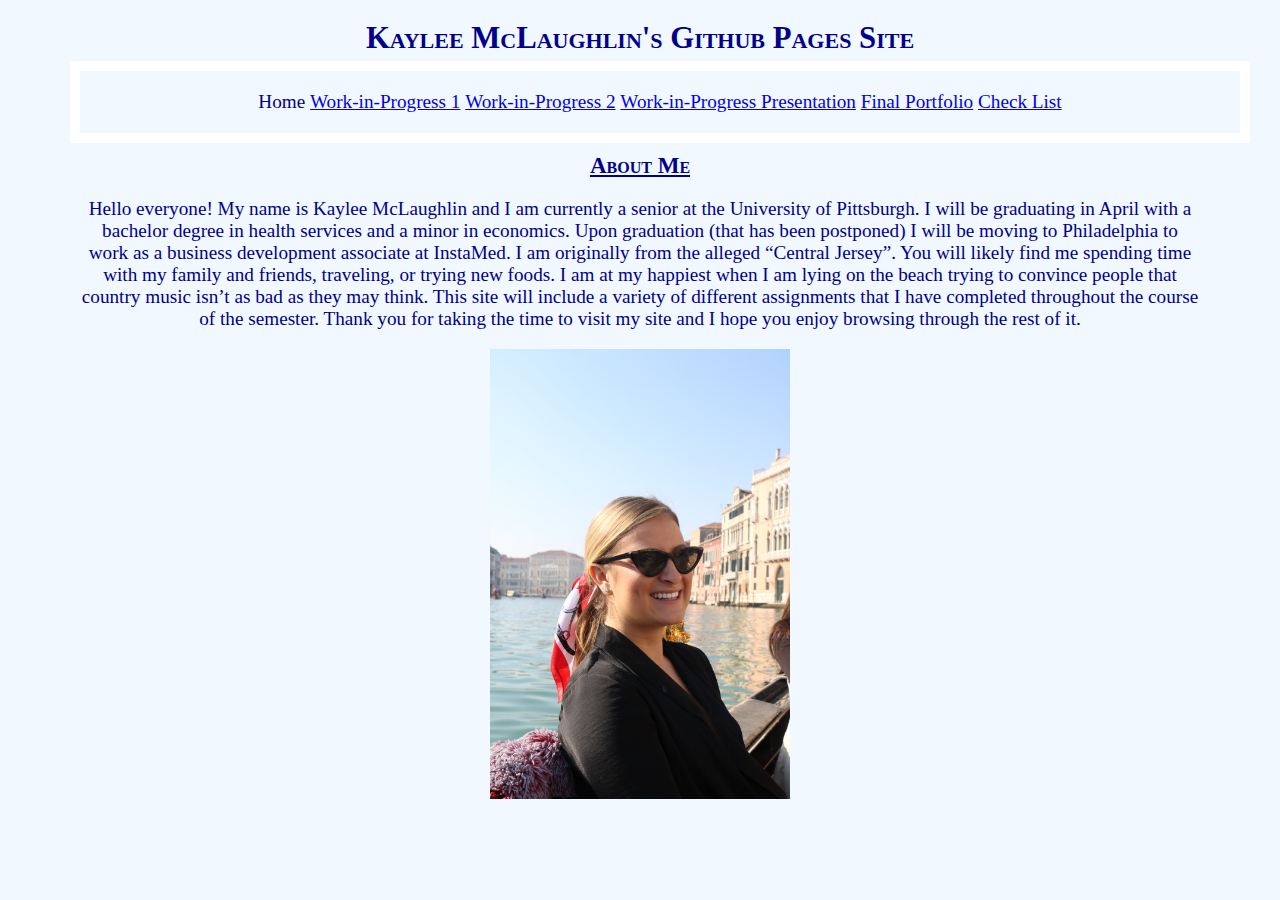
<file: index.html>
<!DOCTYPE html>
<html>
<head>
  <title>Kaylee McLaughlin</title>
  <link rel="stylesheet" type="text/css" href="static/style.css">
  </head>
<body>
  <h1>Kaylee McLaughlin's Github Pages Site</h1>
  <nav><ul class="main-menu">
    <li>Home</li>
    <li><a href="work-1/">Work-in-Progress 1</a></li>
    <li><a href="work-2/">Work-in-Progress 2</a></li>
    <li><a href="presentation/">Work-in-Progress Presentation</a></li>
    <li><a href="portfolio/">Final Portfolio</a></li>
    <li><a href="checklist/">Check List</a></li>
    </ul></nav>
  <main>
    <h2>About Me</h2>
    <p>Hello everyone! My name is Kaylee McLaughlin and I am currently a senior at the University of Pittsburgh. I will be graduating in April with a bachelor degree in health services and a minor in economics. Upon graduation (that has been postponed) I will be moving to Philadelphia to work as a business development associate at InstaMed. I am originally from the alleged “Central Jersey”. You will likely find me spending time with my family and friends, traveling, or trying new foods. I am at my happiest when I am lying on the beach trying to convince people that country music isn’t as bad as they may think. This site will include a variety of different assignments that I have completed throughout the course of the semester. Thank you for taking the time to visit my site and I hope you enjoy browsing through the rest of it.</p>
    <p><img src="static/images/me.jpg" width="300" height="auto"></p>
    </main>
  </div>
</body>
</html>
</file>
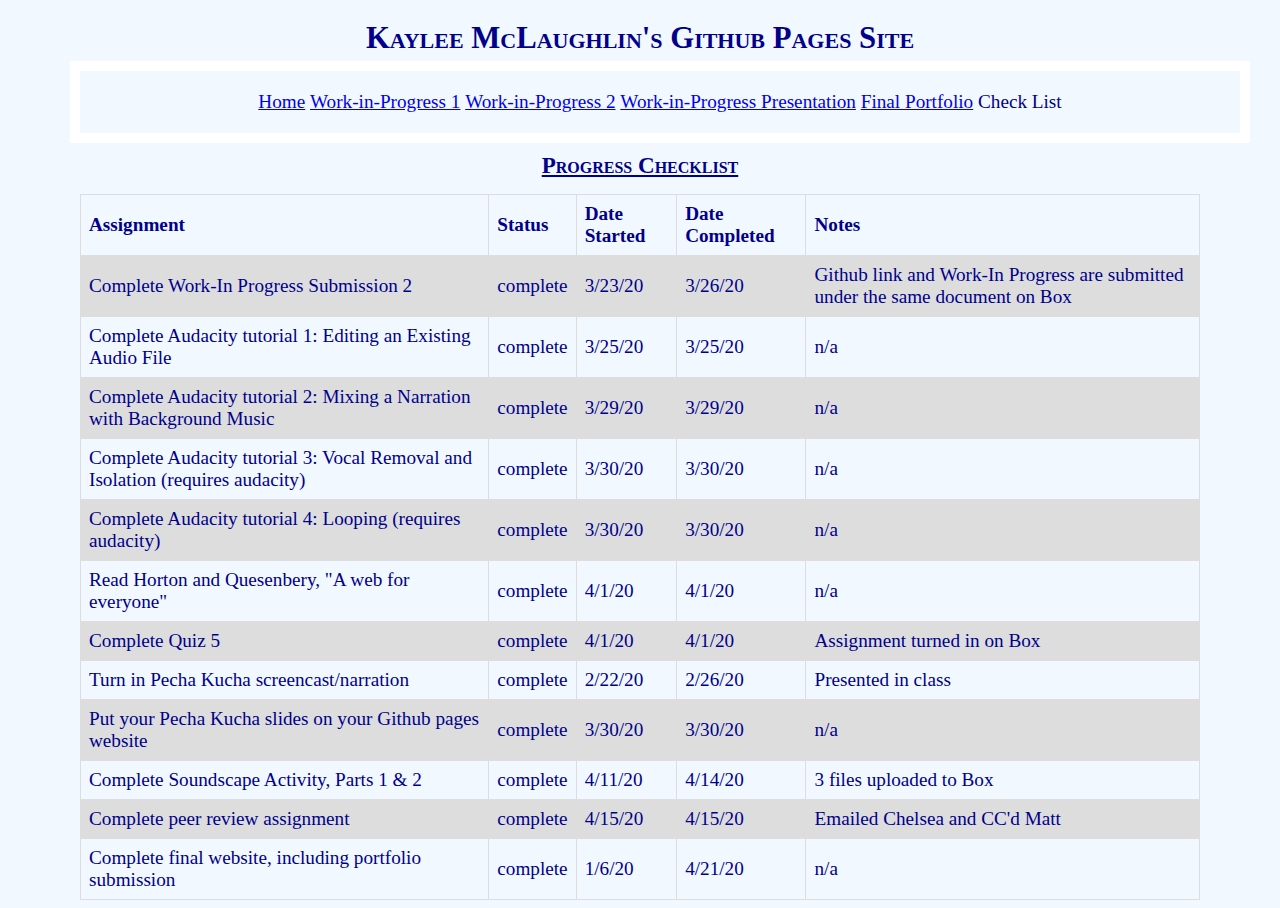
<file: checklist/index.html>
<!DOCTYPE html>
<html>
<head>
  <title>Kaylee McLaughlin's Github Pages Site</title>
  <link rel="stylesheet" type="text/css" href="../static/style.css">
  </head>
<body>
  <h1>Kaylee McLaughlin's Github Pages Site</h1>
  <nav><ul class="main-menu">
    <li><a href="../">Home</a></li>
    <li><a href="../work-1/">Work-in-Progress 1</a></li>
    <li><a href="../work-2/">Work-in-Progress 2</a></li>
    <li><a href="../presentation/">Work-in-Progress Presentation</a></li>
    <li><a href="../portfolio/">Final Portfolio</a></li>
    <li>Check List</li>
    </ul></nav>
  <main>
    <h2>Progress Checklist</h2>
    
    <table>
  <tr>
    <th>Assignment</th>
    <th>Status</th>
    <th>Date Started</th>
    <th>Date Completed</th>
    <th>Notes</th>
  </tr>
  <tr>
    <td>Complete Work-In Progress Submission 2</td>
    <td>complete</td>
    <td>3/23/20</td>
    <td>3/26/20</td>
    <td>Github link and Work-In Progress are submitted under the same document on Box</td>
  </tr>
  <tr>
    <td>Complete Audacity tutorial 1: Editing an Existing Audio File</td>
    <td>complete</td>
    <td>3/25/20</td>
    <td>3/25/20</td>
    <td>n/a</td>
  </tr>
  <tr>
    <td>Complete Audacity tutorial 2: Mixing a Narration with Background Music</td>
    <td>complete</td>
    <td>3/29/20</td>
    <td>3/29/20</td>
    <td>n/a</td>
  </tr>
  <tr>
    <td>Complete Audacity tutorial 3: Vocal Removal and Isolation (requires audacity)</td>
    <td>complete</td>
    <td>3/30/20</td>
    <td>3/30/20</td>
    <td>n/a</td>
  </tr>
  <tr>
    <td>Complete Audacity tutorial 4: Looping (requires audacity)</td>
    <td>complete</td>
    <td>3/30/20</td>
    <td>3/30/20</td>
    <td>n/a</td>
  </tr>
  <tr>
    <td>Read Horton and Quesenbery, "A web for everyone"</td>
    <td>complete</td>
    <td>4/1/20</td>
    <td>4/1/20</td>
    <td>n/a</td>
  </tr>
  <tr>
    <td>Complete Quiz 5</td>
    <td>complete</td>
    <td>4/1/20</td>
    <td>4/1/20</td>
    <td>Assignment turned in on Box</td>
  </tr>
  <tr>
    <td>Turn in Pecha Kucha screencast/narration</td>
    <td>complete</td>
    <td>2/22/20</td>
    <td>2/26/20</td>
    <td>Presented in class</td>
  </tr>
 <tr>
    <td>Put your Pecha Kucha slides on your Github pages website</td>
    <td>complete</td>
    <td>3/30/20</td>
    <td>3/30/20</td>
    <td>n/a</td>
  </tr>
  <tr>
    <td>Complete Soundscape Activity, Parts 1 & 2</td>
    <td>complete</td>
    <td>4/11/20</td>
    <td>4/14/20</td>
    <td>3 files uploaded to Box</td>
  </tr>
<tr>
    <td>Complete peer review assignment</td>
    <td>complete</td>
    <td>4/15/20</td>
    <td>4/15/20</td>
    <td>Emailed Chelsea and CC'd Matt</td>
  </tr>
  <tr>
    <td>Complete final website, including portfolio submission</td>
    <td>complete</td>
    <td>1/6/20</td>
    <td>4/21/20</td>
    <td>n/a</td>
  </tr>
</table>

  </main>
  </body>
</html>
</file>
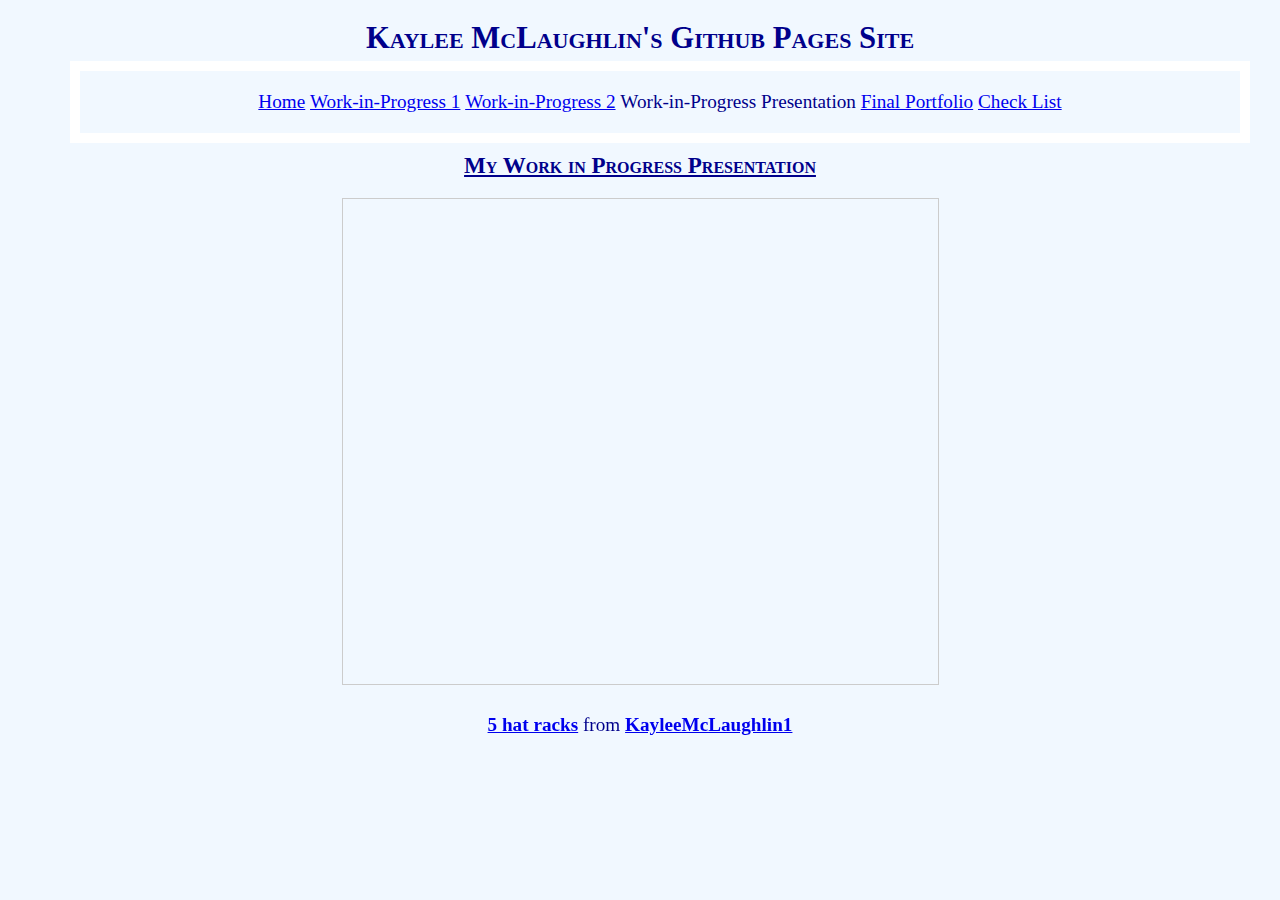
<file: presentation/index.html>
<!DOCTYPE html>
<html>
<head>
  <title>Kaylee McLaughlin's Github Pages Site</title>
  <link rel="stylesheet" type="text/css" href="../static/style.css">
  </head>
<body>
  <h1>Kaylee McLaughlin's Github Pages Site</h1>
  <nav><ul class="main-menu">
    <li><a href="../">Home</a></li>
    <li><a href="../work-1/">Work-in-Progress 1</a></li>
    <li><a href="../work-2/">Work-in-Progress 2</a></li>
    <li>Work-in-Progress Presentation</li>
    <li><a href="../portfolio/">Final Portfolio</a></li>
    <li><a href="../checklist/">Check List</a></li>
    </ul></nav>
  <main>
    <h2>My Work in Progress Presentation</h2>
    <p><iframe src="//www.slideshare.net/slideshow/embed_code/key/kNbnv7RRDc7B6v" width="595" height="485" frameborder="0" marginwidth="0" marginheight="0" scrolling="no" style="border:1px solid #CCC; border-width:1px; margin-bottom:5px; max-width: 100%;" allowfullscreen> </iframe> <div style="margin-bottom:5px"> <strong> <a href="//www.slideshare.net/secret/kNbnv7RRDc7B6v" title="5 hat racks" target="_blank">5 hat racks</a> </strong> from <strong><a href="//www.slideshare.net/KayleeMcLaughlin1" target="_blank">KayleeMcLaughlin1</a></strong> </div></p>
  </main>
</body>
</html>
</file>
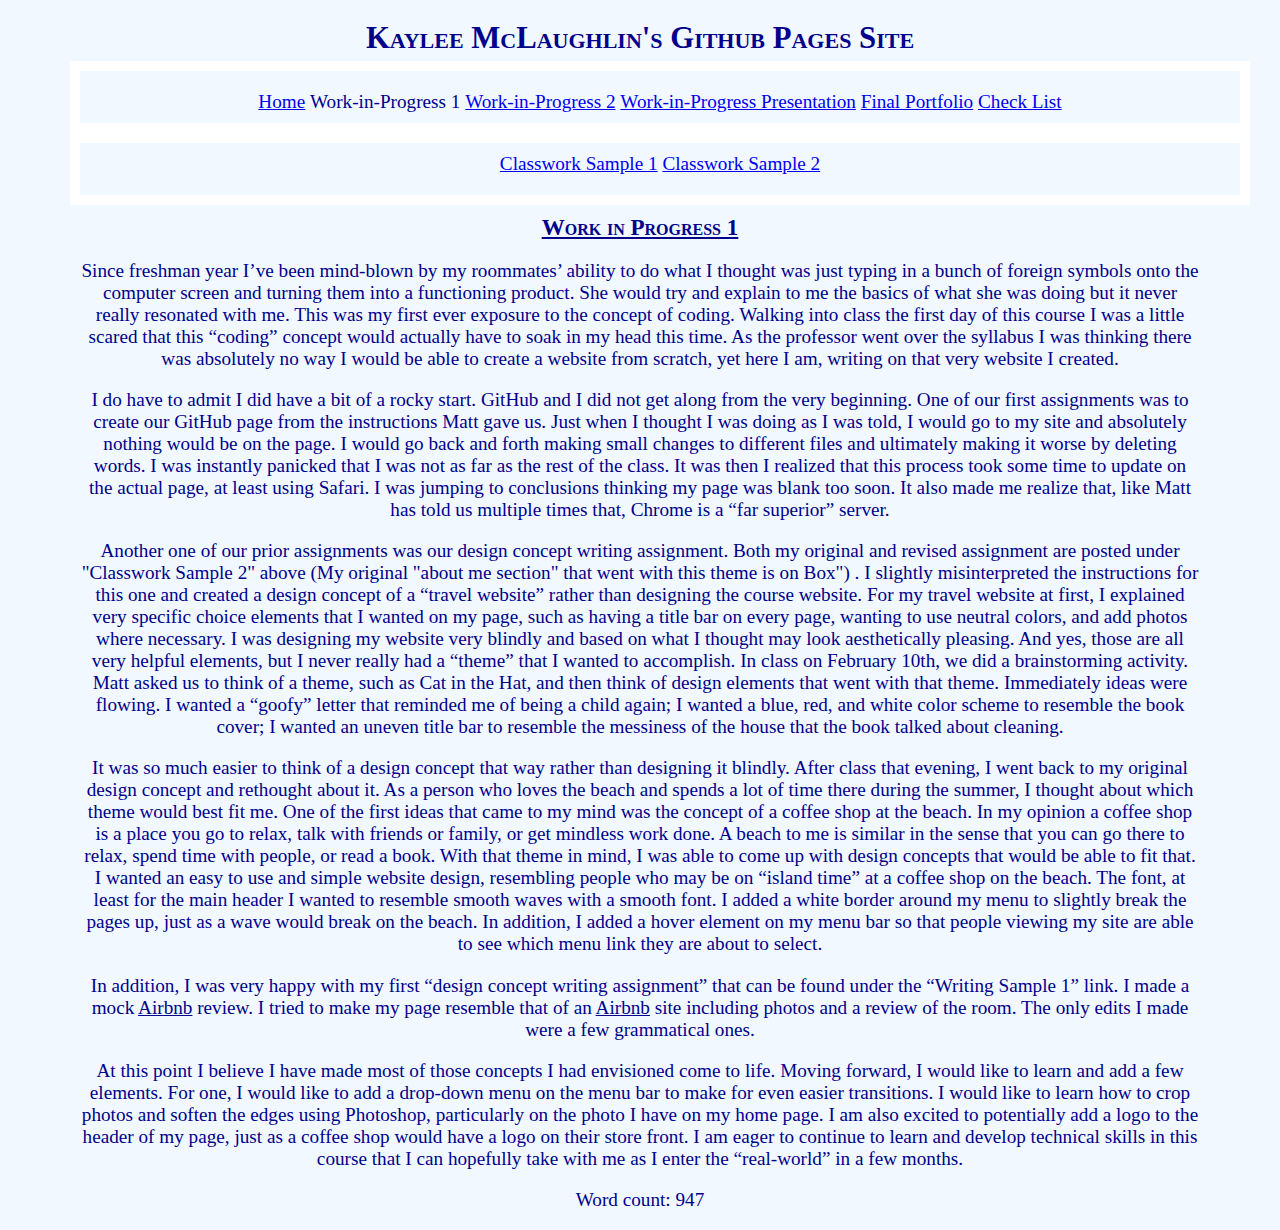
<file: work-1/index.html>
<!DOCTYPE html>
<html>
<head>
  <title>Kaylee McLaughlin's Github Pages Site</title>
  <link rel="stylesheet" type="text/css" href="../static/style.css">
  </head>
<body>
  <h1>Kaylee McLaughlin's Github Pages Site</h1>
  <nav><ul class="main-menu">
    <li><a href="../">Home</a></li>
    <li>Work-in-Progress 1</li>
    <li><a href="../work-2/">Work-in-Progress 2</a></li>
    <li><a href="../presentation/">Work-in-Progress Presentation</a></li>
    <li><a href="../portfolio/">Final Portfolio</a></li>
    <li><a href="../checklist/">Check List</a></li>
    </ul>
     <ul class="main-menu">
    <li><a href="../work-1/sample-1/">Classwork Sample 1</a></li>
    <li><a href="../work-1/sample-2/">Classwork Sample 2</a></li>
    </ul>
  </nav>
  <main>
    <h2>Work in Progress 1</h2>
    <p>Since freshman year I’ve been mind-blown by my roommates’ ability to do what I thought was just typing in a bunch of foreign symbols onto the computer screen and turning them into a functioning product. She would try and explain to me the basics of what she was doing but it never really resonated with me. This was my first ever exposure to the concept of coding. Walking into class the first day of this course I was a little scared that this “coding” concept would actually have to soak in my head this time.  As the professor went over the syllabus I was thinking there was absolutely no way I would be able to create a website from scratch, yet here I am, writing on that very website I created. </p>
    <p>I do have to admit I did have a bit of a rocky start. GitHub and I did not get along from the very beginning. One of our first assignments was to create our GitHub page from the instructions Matt gave us. Just when I thought I was doing as I was told, I would go to my site and absolutely nothing would be on the page. I would go back and forth making small changes to different files and ultimately making it worse by deleting words. I was instantly panicked that I was not as far as the rest of the class. It was then I realized that this process took some time to update on the actual page, at least using Safari. I was jumping to conclusions thinking my page was blank too soon. It also made me realize that, like Matt has told us multiple times that, Chrome is a “far superior” server. </p> 
    <p>Another one of our prior assignments was our design concept writing assignment. Both my original and revised assignment are posted under "Classwork Sample 2" above (My original "about me section" that went with this theme is on Box") .  I slightly misinterpreted the instructions for this one and created a design concept of a “travel website” rather than designing the course website. For my travel website at first, I explained very specific choice elements that I wanted on my page, such as having a title bar on every page, wanting to use neutral colors, and add photos where necessary. I was designing my website very blindly and based on what I thought may look aesthetically pleasing. And yes, those are all very helpful elements, but I never really had a “theme” that I wanted to accomplish. In class on February 10th, we did a brainstorming activity. Matt asked us to think of a theme, such as Cat in the Hat, and then think of design elements that went with that theme. Immediately ideas were flowing. I wanted a “goofy” letter that reminded me of being a child again; I wanted a blue, red, and white color scheme to resemble the book cover; I wanted an uneven title bar to resemble the messiness of the house that the book talked about cleaning.</p>
    <p> It was so much easier to think of a design concept that way rather than designing it blindly. After class that evening, I went back to my original design concept and rethought about it. As a person who loves the beach and spends a lot of time there during the summer, I thought about which theme would best fit me. One of the first ideas that came to my mind was the concept of a coffee shop at the beach.  In my opinion a coffee shop is a place you go to relax, talk with friends or family, or get mindless work done.  A beach to me is similar in the sense that you can go there to relax, spend time with people, or read a book. With that theme in mind, I was able to come up with design concepts that would be able to fit that. I wanted an easy to use and simple website design, resembling people who may be on “island time” at a coffee shop on the beach. The font, at least for the main header I wanted to resemble smooth waves with a smooth font. I added a white border around my menu to slightly break the pages up, just as a wave would break on the beach. In addition, I added a hover element on my menu bar so that people viewing my site are able to see which menu link they are about to select.</p>
    <p>In addition, I was very happy with my first “design concept writing assignment” that can be found under the “Writing Sample 1” link. I made a mock <u>Airbnb</u> review. I tried to make my page resemble that of an <u>Airbnb</u> site including photos and a review of the room. The only edits I made were a few grammatical ones. </p>
    <p>At this point I believe I have made most of those concepts I had envisioned come to life. Moving forward, I would like to learn and add a few elements. For one, I would like to add a drop-down menu on the menu bar to make for even easier transitions. I would like to learn how to crop photos and soften the edges using Photoshop, particularly on the photo I have on my home page. I am also excited to potentially add a logo to the header of my page, just as a coffee shop would have a logo on their store front. I am eager to continue to learn and develop technical skills in this course that I can hopefully take with me as I enter the “real-world” in a few months.</p>
    <p>Word count: 947</p>
  </main>
</body>
</html>
</file>
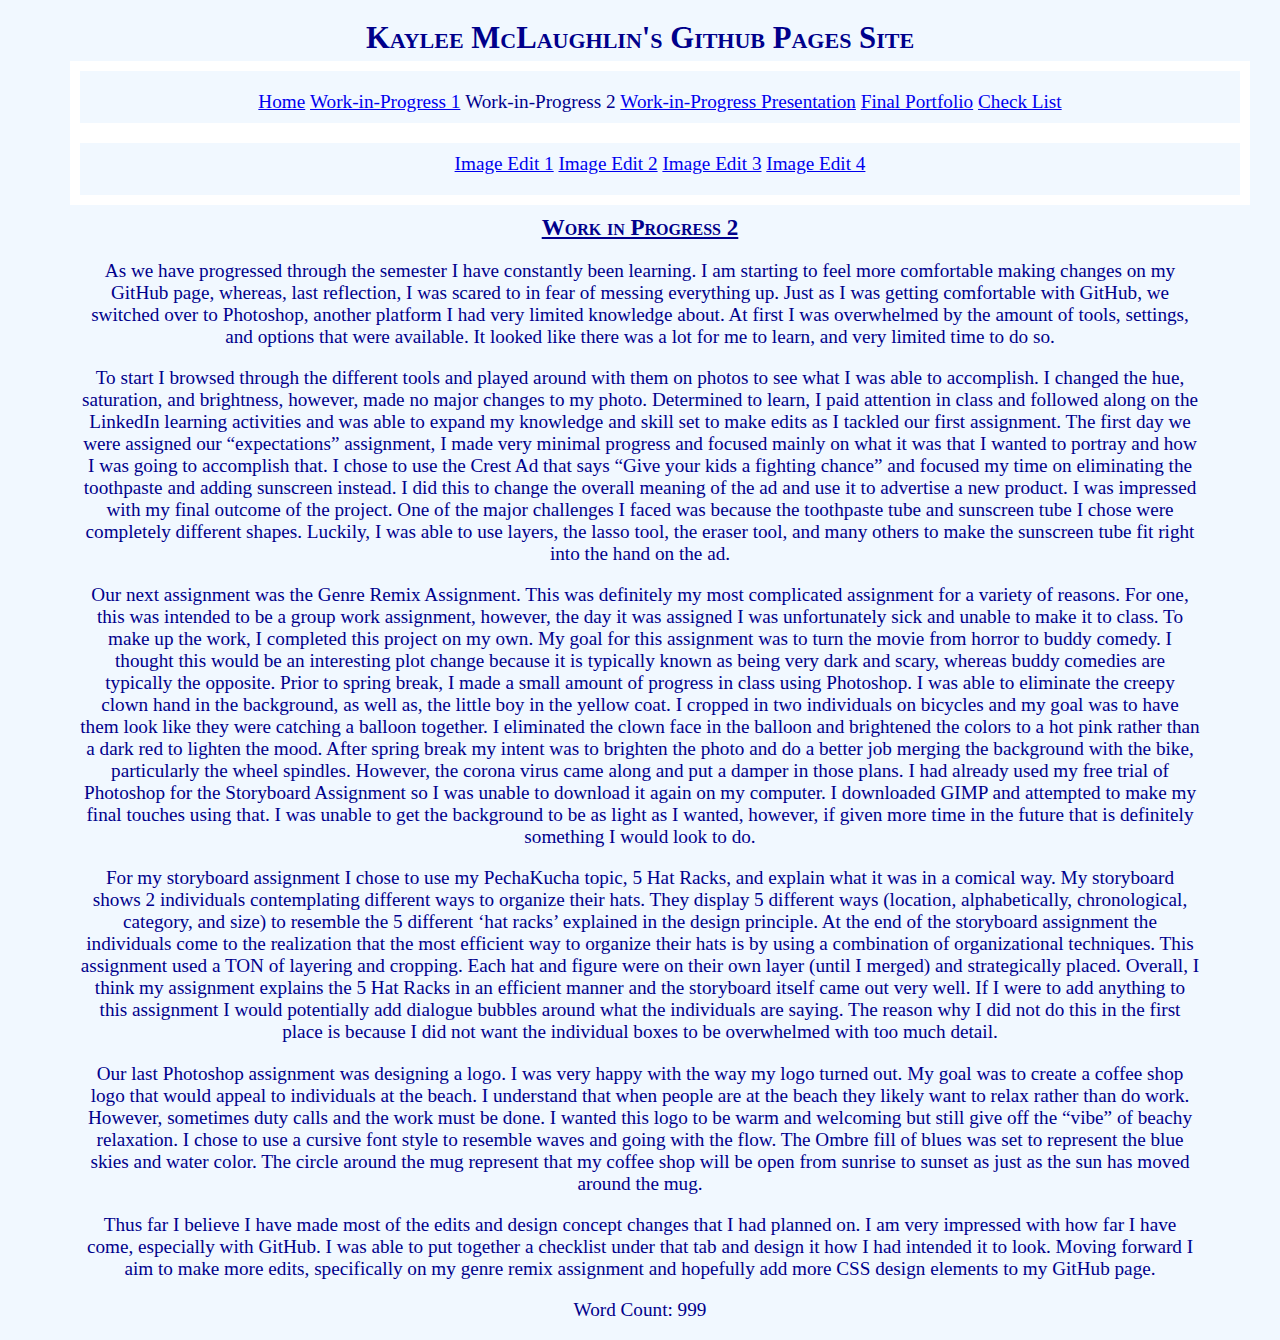
<file: work-2/index.html>
<!DOCTYPE html>
<html>
<head>
  <title>Kaylee McLaughlin's Github Pages Site</title>
  <link rel="stylesheet" type="text/css" href="../static/style.css">
  </head>
<body>
  <h1>Kaylee McLaughlin's Github Pages Site</h1>
  <nav><ul class="main-menu">
    <li><a href="../">Home</a></li>
    <li><a href="../work-1/">Work-in-Progress 1</a></li>
    <li>Work-in-Progress 2</li>
    <li><a href="../presentation/">Work-in-Progress Presentation</a></li>
    <li><a href="../portfolio/">Final Portfolio</a></li>
    <li><a href="../checklist/">Check List</a></li>
    </ul>
     <ul class="main-menu">
    <li><a href="../work-2/sample-1/">Image Edit 1</a></li>
    <li><a href="../work-2/sample-2/">Image Edit 2</a></li>
    <li><a href="../work-2/sample-3/">Image Edit 3</a></li>
    <li><a href="../work-2/sample-4/">Image Edit 4</a></li>
    </ul>
  </nav>
  <main>
    <h2>Work in Progress 2</h2>
    <p>As we have progressed through the semester I have constantly been learning. I am starting to feel more comfortable making changes on my GitHub page, whereas, last reflection, I was scared to in fear of messing everything up. Just as I was getting comfortable with GitHub, we switched over to Photoshop, another platform I had very limited knowledge about. At first I was overwhelmed by the amount of tools, settings, and options that were available. It looked like there was a lot for me to learn, and very limited time to do so. </p>
    <p>To start I browsed through the different tools and played around with them on photos to see what I was able to accomplish. I changed the hue, saturation, and brightness, however, made no major changes to my photo. Determined to learn, I paid attention in class and followed along on the LinkedIn learning activities and was able to expand my knowledge and skill set to make edits as I tackled our first assignment. The first day we were assigned our “expectations” assignment, I made very minimal progress and focused mainly on what it was that I wanted to portray and how I was going to accomplish that. I chose to use the Crest Ad that says “Give your kids a fighting chance” and focused my time on eliminating the toothpaste and adding sunscreen instead. I did this to change the overall meaning of the ad and use it to advertise a new product. I was impressed with my final outcome of the project. One of the major challenges I faced was because the toothpaste tube and sunscreen tube I chose were completely different shapes. Luckily, I was able to use layers, the lasso tool, the eraser tool, and many others to make the sunscreen tube fit right into the hand on the ad.  </p>
    <p>Our next assignment was the Genre Remix Assignment. This was definitely my most complicated assignment for a variety of reasons. For one, this was intended to be a group work assignment, however, the day it was assigned I was unfortunately sick and unable to make it to class. To make up the work, I completed this project on my own. My goal for this assignment was to turn the movie from horror to buddy comedy. I thought this would be an interesting plot change because it is typically known as being very dark and scary, whereas buddy comedies are typically the opposite. Prior to spring break, I made a small amount of progress in class using Photoshop. I was able to eliminate the creepy clown hand in the background, as well as, the little boy in the yellow coat. I cropped in two individuals on bicycles and my goal was to have them look like they were catching a balloon together. I eliminated the clown face in the balloon and brightened the colors to a hot pink rather than a dark red to lighten the mood. After spring break my intent was to brighten the photo and do a better job merging the background with the bike, particularly the wheel spindles. However, the corona virus came along and put a damper in those plans. I had already used my free trial of Photoshop for the Storyboard Assignment so I was unable to download it again on my computer. I downloaded GIMP and attempted to make my final touches using that. I was unable to get the background to be as light as I wanted, however, if given more time in the future that is definitely something I would look to do. </p>
    <p>For my storyboard assignment I chose to use my PechaKucha topic, 5 Hat Racks, and explain what it was in a comical way. My storyboard shows 2 individuals contemplating different ways to organize their hats. They display 5 different ways (location, alphabetically, chronological, category, and size) to resemble the 5 different ‘hat racks’ explained in the design principle. At the end of the storyboard assignment the individuals come to the realization that the most efficient way to organize their hats is by using a combination of organizational techniques. This assignment used a TON of layering and cropping. Each hat and figure were on their own layer (until I merged) and strategically placed. Overall, I think my assignment explains the 5 Hat Racks in an efficient manner and the storyboard itself came out very well. If I were to add anything to this assignment I would potentially add dialogue bubbles around what the individuals are saying. The reason why I did not do this in the first place is because I did not want the individual boxes to be overwhelmed with too much detail. </p>
    <p>Our last Photoshop assignment was designing a logo. I was very happy with the way my logo turned out. My goal was to create a coffee shop logo that would appeal to individuals at the beach. I understand that when people are at the beach they likely want to relax rather than do work. However, sometimes duty calls and the work must be done. I wanted this logo to be warm and welcoming but still give off the “vibe” of beachy relaxation. I chose to use a cursive font style to resemble waves and going with the flow. The Ombre fill of blues was set to represent the blue skies and water color. The circle around the mug represent that my coffee shop will be open from sunrise to sunset as just as the sun has moved around the mug. </p>
    <p>Thus far I believe I have made most of the edits and design concept changes that I had planned on. I am very impressed with how far I have come, especially with GitHub. I was able to put together a checklist under that tab and design it how I had intended it to look. Moving forward I aim to make more edits, specifically on my genre remix assignment and hopefully add more CSS design elements to my GitHub page.  </p>
    <p>Word Count: 999</p>
  </main>
</body>
</html>
</file>
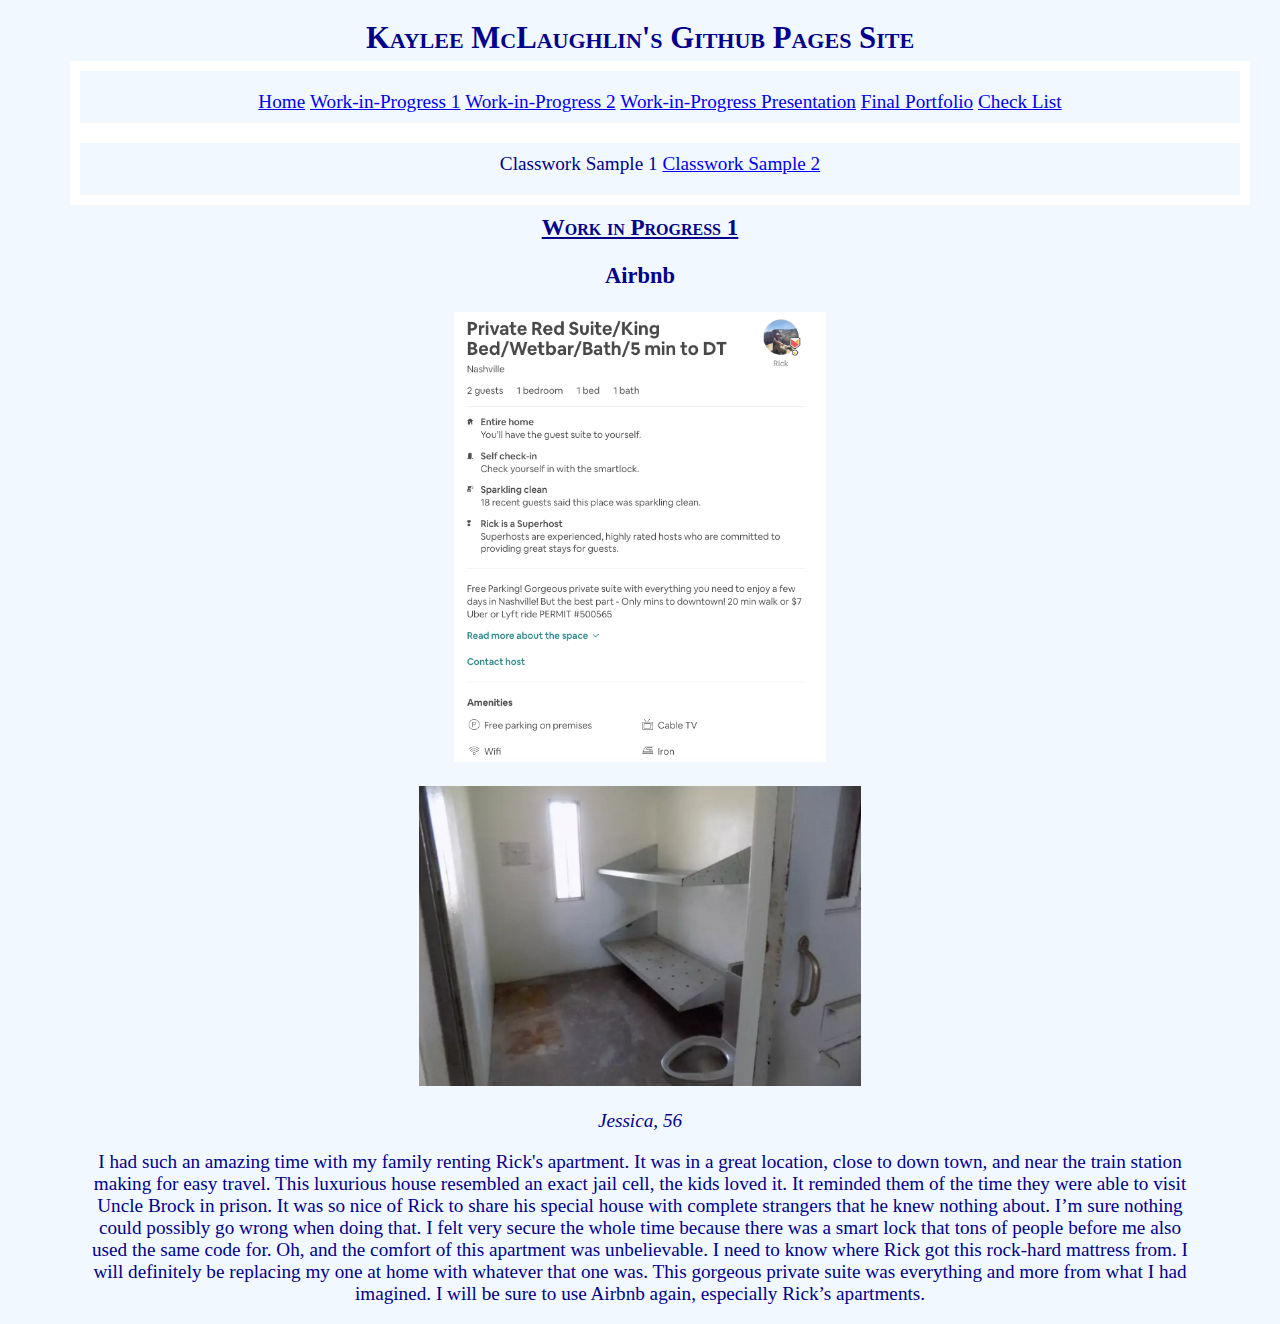
<file: work-1/sample-1/index.html>
<!DOCTYPE html>
<html>
<head>
  <title>Kaylee McLaughlin's Github Pages Site</title>
  <link rel="stylesheet" type="text/css" href="../../static/style.css">
  </head>
<body>
  <h1>Kaylee McLaughlin's Github Pages Site</h1>
  <nav><ul class="main-menu">
    <li><a href="../../">Home</a></li>
    <li><a href="../../work-1/">Work-in-Progress 1</a></li>
    <li><a href="../../work-2/">Work-in-Progress 2</a></li>
    <li><a href="../../presentation/">Work-in-Progress Presentation</a></li>
    <li><a href="../../portfolio/">Final Portfolio</a></li>
    <li><a href="../../checklist/">Check List</a></li>
    </ul>
    
    <ul class="main-menu">
    <li>Classwork Sample 1</li>
    <li><a href="../../work-1/sample-2/">Classwork Sample 2</a></li>
    </ul>
    
    </nav>
  <main>
    <h2>Work in Progress 1</h2>
    <h3>Airbnb</h3>
    <p><img src="../../static/images/airbnb.png" height="450" width="auto"></p>
    <p><img height="300" width="auto"src="../../static/images/jailroom.jpg"></p>
    <p><i>Jessica, 56</i></p>
    <p>I had such an amazing time with my family renting Rick's apartment. It was in a great location, close to down town, and near the train station making for easy travel. This luxurious house resembled an exact jail cell, the kids loved it. It reminded them of the time they were able to visit Uncle Brock in prison. It was so nice of Rick to share his special house with complete strangers that he knew nothing about. I’m sure nothing could possibly go wrong when doing that. I felt very secure the whole time because there was a smart lock that tons of people before me also used the same code for. Oh, and the comfort of this apartment was unbelievable. I need to know where Rick got this rock-hard mattress from. I will definitely be replacing my one at home with whatever that one was. This gorgeous private suite was everything and more from what I had imagined. I will be sure to use Airbnb again, especially Rick’s apartments.</p>
  </main>
</body>
</html>
</file>
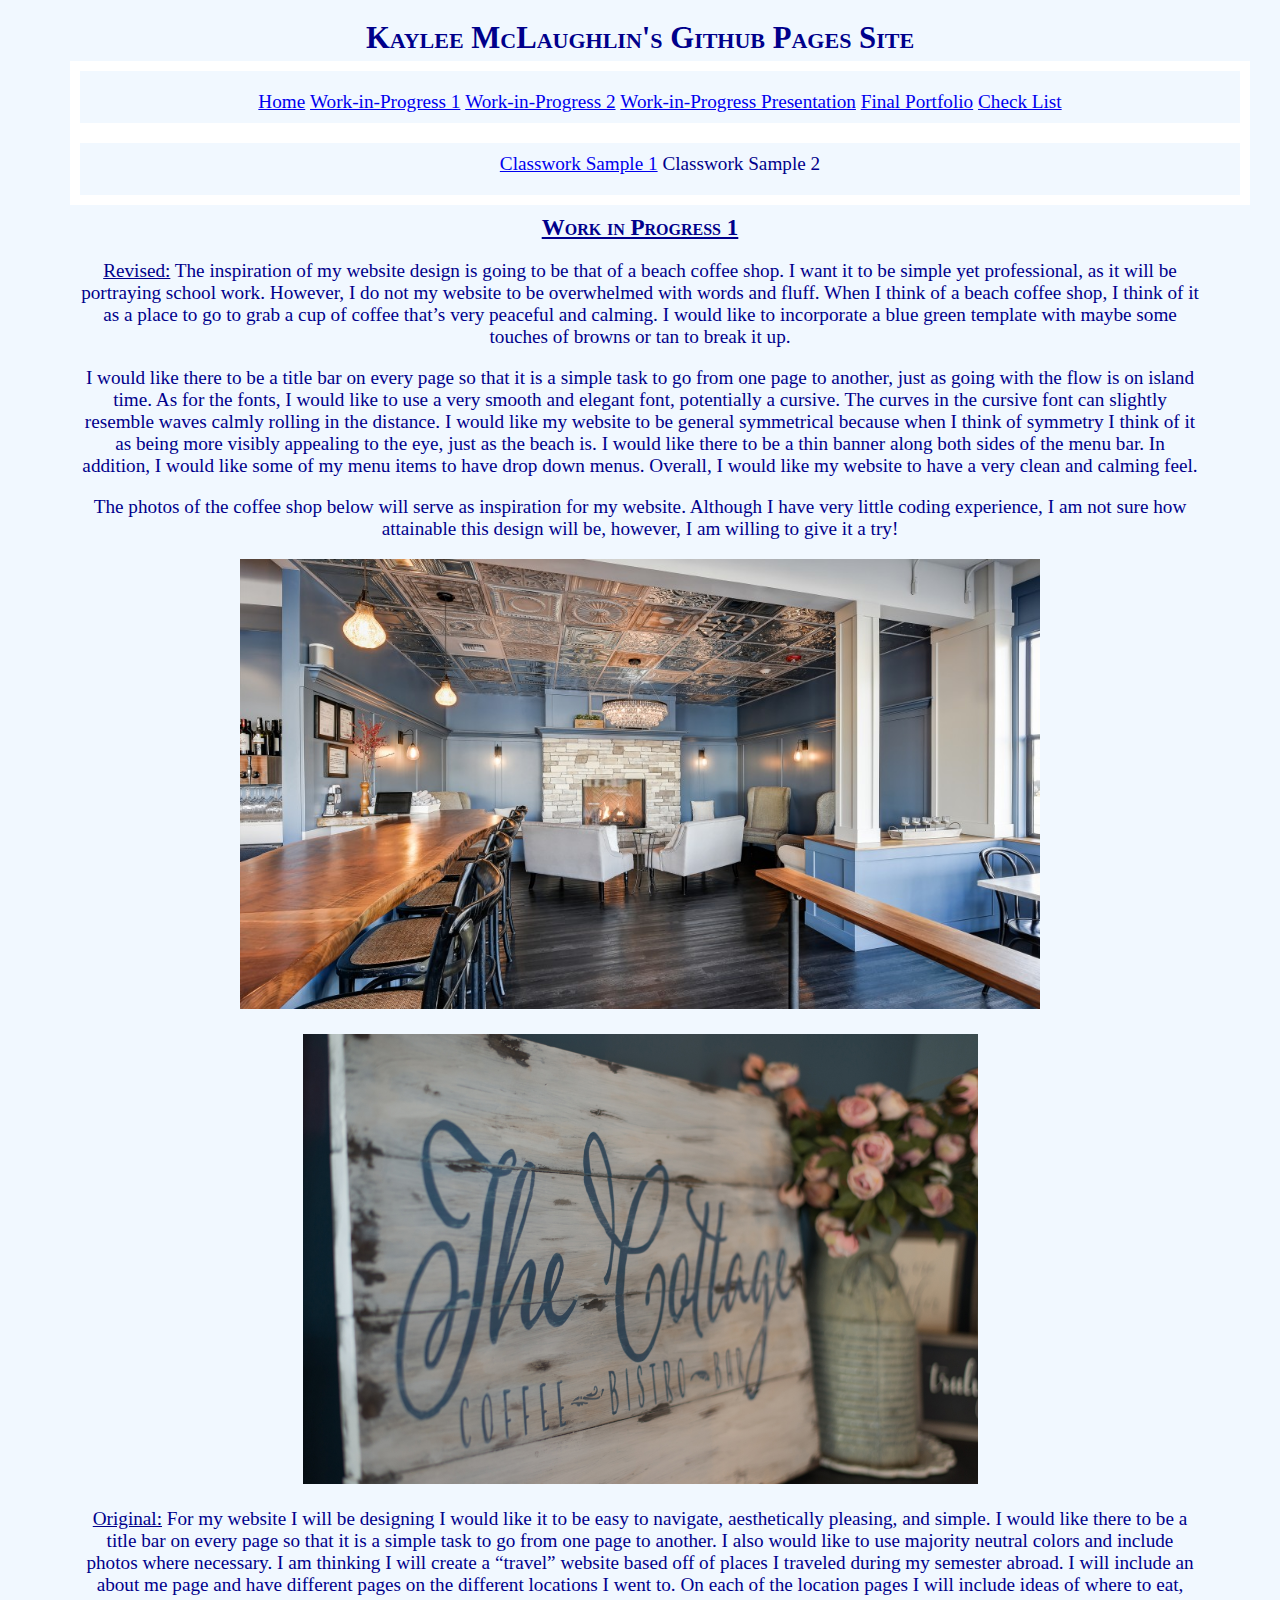
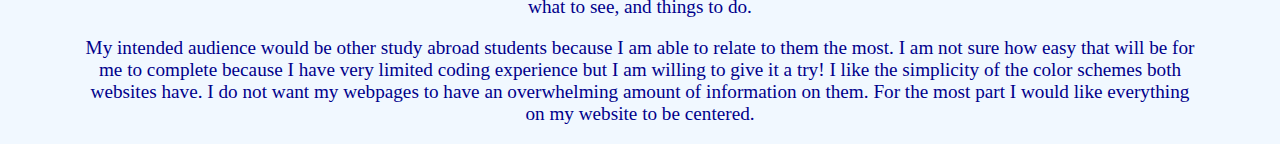
<file: work-1/sample-2/index.html>
<!DOCTYPE html>
<html>
<head>
  <title>Kaylee McLaughlin's Github Pages Site</title>
  <link rel="stylesheet" type="text/css" href="../../static/style.css">
  </head>
<body>
  <h1>Kaylee McLaughlin's Github Pages Site</h1>
  <nav><ul class="main-menu">
    <li><a href="../../">Home</a></li>
    <li><a href="../../work-1/">Work-in-Progress 1</a></li>
    <li><a href="../../work-2/">Work-in-Progress 2</a></li>
    <li><a href="../../presentation/">Work-in-Progress Presentation</a></li>
    <li><a href="../../portfolio/">Final Portfolio</a></li>
    <li><a href="../../checklist/">Check List</a></li>
    </ul>
    
    <ul class="main-menu">
    <li><a href="../../work-1/sample-1/">Classwork Sample 1</a></li>
    <li>Classwork Sample 2</li>
    </ul>
    
    </nav>
  <main>
    <h2>Work in Progress 1</h2>
    <p> <u>Revised:</u> The inspiration of my website design is going to be that of a beach coffee shop. I want it to be simple yet professional, as it will be portraying school work. However, I do not my website to be overwhelmed with words and fluff. When I think of a beach coffee shop, I think of it as a place to go to grab a cup of coffee that’s very peaceful and calming. I would like to incorporate a blue green template with maybe some touches of browns or tan to break it up.</p>  
    <p>I would like there to be a title bar on every page so that it is a simple task to go from one page to another, just as going with the flow is on island time. As for the fonts, I would like to use a very smooth and elegant font, potentially a cursive. The curves in the cursive font can slightly resemble waves calmly rolling in the distance. I would like my website to be general symmetrical because when I think of symmetry I think of it as being more visibly appealing to the eye, just as the beach is. I would like there to be a thin banner along both sides of the menu bar. In addition, I would like some of my menu items to have drop down menus. Overall, I would like my website to have a very clean and calming feel.</p>
    <p> The photos of the coffee shop below will serve as inspiration for my website. Although I have very little coding experience, I am not sure how attainable this design will be, however, I am willing to give it a try!</p>
    <p><img src="../../static/images/beach.jpg" height="450" width="auto"></p>
    <p><img src="../../static/images/cottage.jpg" height="450" width="auto"></p>
    <p> <u>Original:</u> For my website I will be designing I would like it to be easy to navigate, aesthetically pleasing, and simple. I would like there to be a title bar on every page so that it is a simple task to go from one page to another. I also would like to use majority neutral colors and include photos where necessary. I am thinking I will create a “travel” website based off of places I traveled during my semester abroad. I will include an about me page and have different pages on the different locations I went to. On each of the location pages I will include ideas of where to eat, what to see, and things to do.</p>
    <p> My intended audience would be other study abroad students because I am able to relate to them the most. I am not sure how easy that will be for me to complete because I have very limited coding experience but I am willing to give it a try! I like the simplicity of the color schemes both websites have. I do not want my webpages to have an overwhelming amount of information on them. For the most part I would like everything on my website to be centered. </p>
  </main>
</body>
</html>
</file>
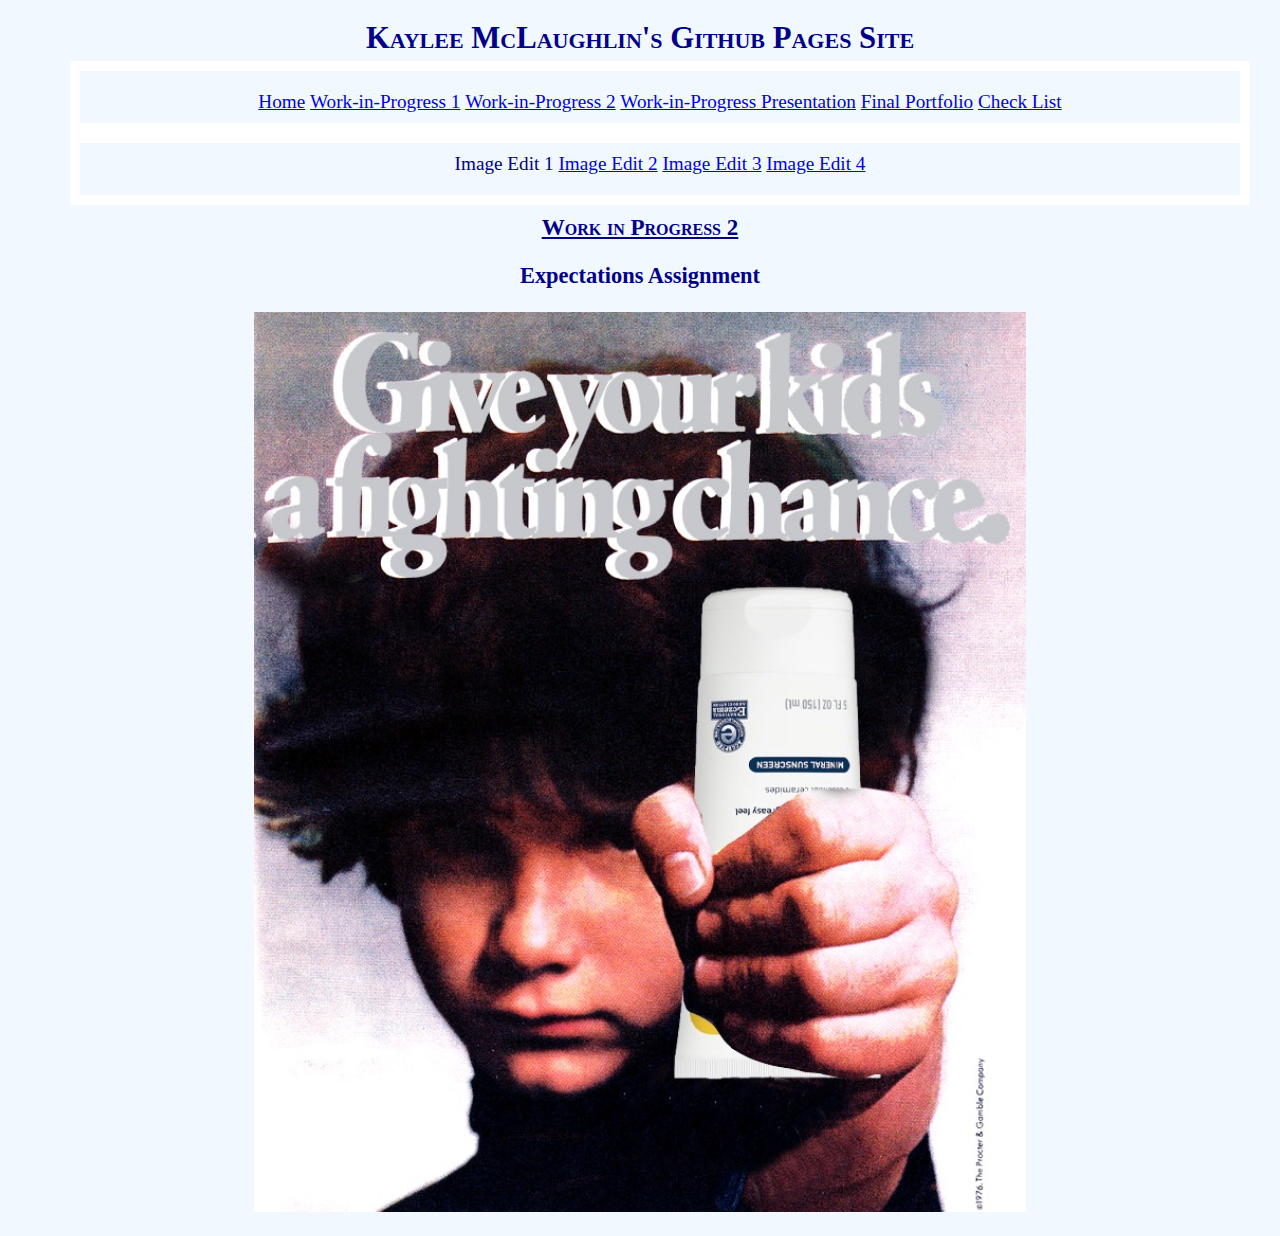
<file: work-2/sample-1/index.html>
<!DOCTYPE html>
<html>
<head>
  <title>Kaylee McLaughlin's Github Pages Site</title>
  <link rel="stylesheet" type="text/css" href="../../static/style.css">
  </head>
<body>
  <h1>Kaylee McLaughlin's Github Pages Site</h1>
  <nav><ul class="main-menu">
    <li><a href="../../">Home</a></li>
    <li><a href="../../work-1/">Work-in-Progress 1</a></li>
    <li><a href="../../work-2/">Work-in-Progress 2</a></li>
    <li><a href="../../presentation/">Work-in-Progress Presentation</a></li>
    <li><a href="../../portfolio/">Final Portfolio</a></li>
    <li><a href="../../checklist/">Check List</a></li>
    </ul>
    
    <ul class="main-menu">
    <li>Image Edit 1</li>
    <li><a href="../../work-2/sample-2/">Image Edit 2</a></li>
    <li><a href="../../work-2/sample-3/">Image Edit 3</a></li>
    <li><a href="../../work-2/sample-4/">Image Edit 4</a></li>
    </ul>
    </nav>
  <main>
    <h2>Work in Progress 2</h2>
    <h3>Expectations Assignment</h3>
<p><img src="../../static/images/crest.jpg" height="900" width="auto"></p> </main>
</body>
</html>
</file>
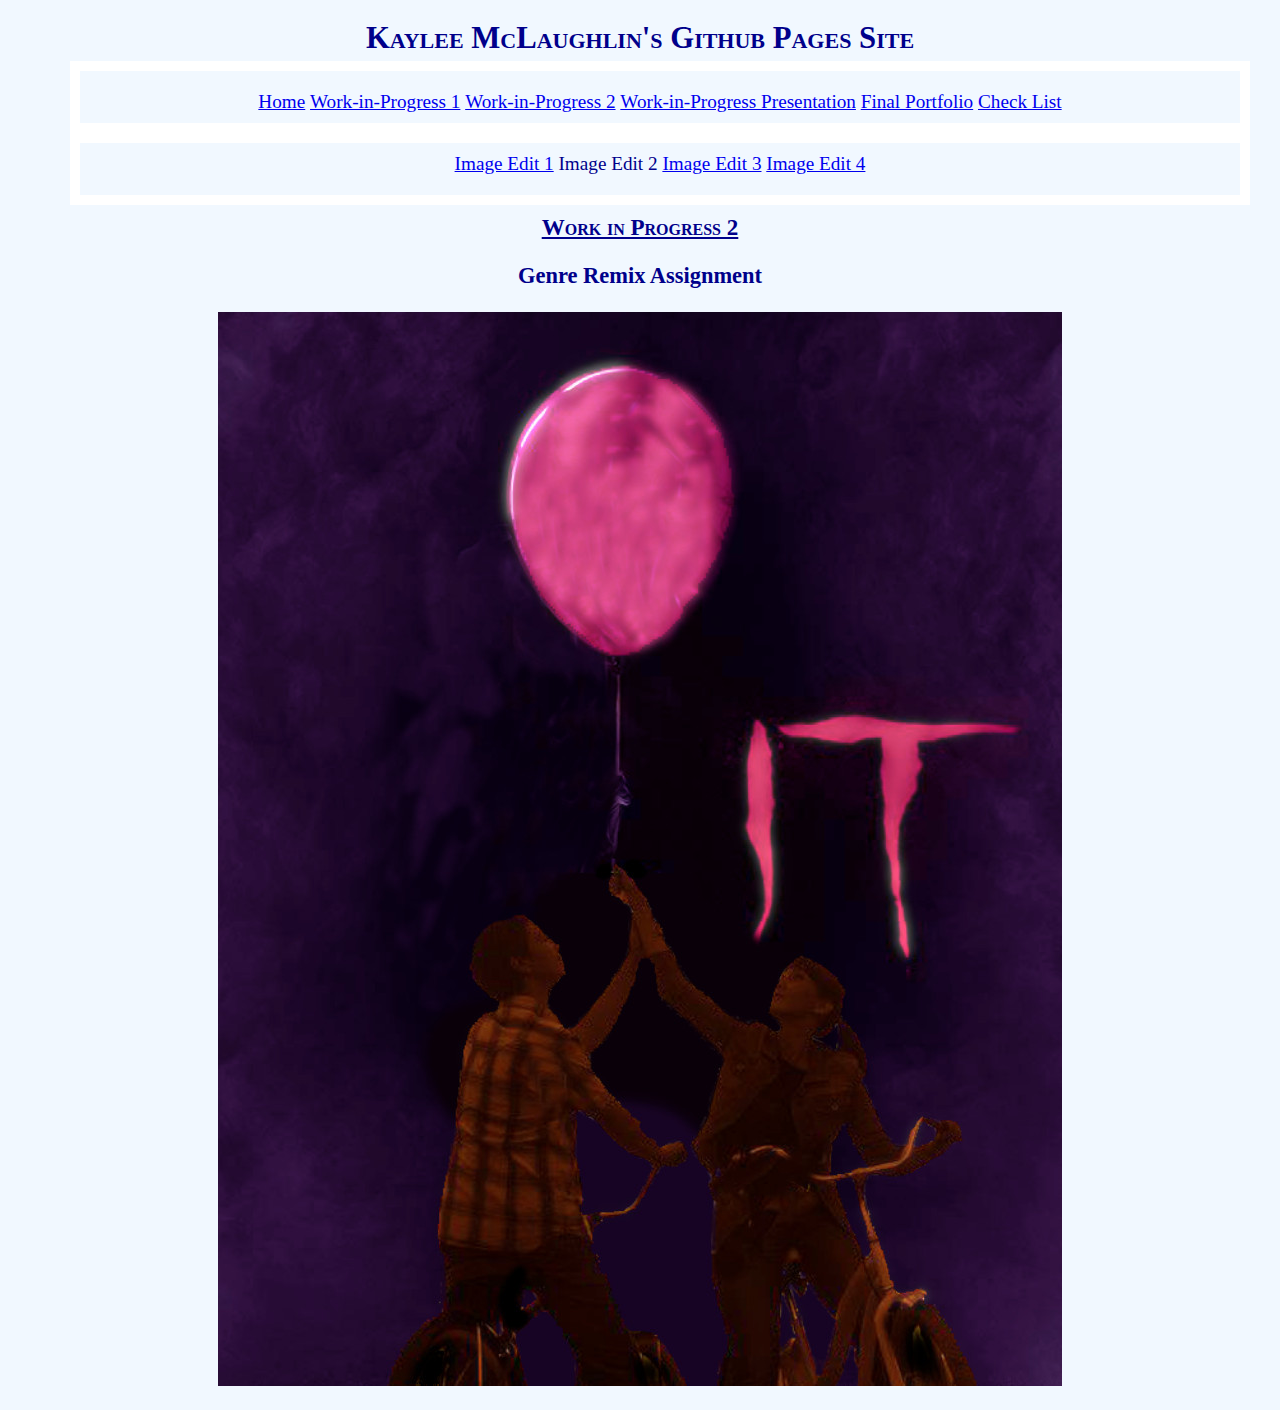
<file: work-2/sample-2/index.html>
<!DOCTYPE html>
<html>
<head>
  <title>Kaylee McLaughlin's Github Pages Site</title>
  <link rel="stylesheet" type="text/css" href="../../static/style.css">
  </head>
<body>
  <h1>Kaylee McLaughlin's Github Pages Site</h1>
  <nav><ul class="main-menu">
    <li><a href="../../">Home</a></li>
    <li><a href="../../work-1/">Work-in-Progress 1</a></li>
    <li><a href="../../work-2/">Work-in-Progress 2</a></li>
    <li><a href="../../presentation/">Work-in-Progress Presentation</a></li>
    <li><a href="../../portfolio/">Final Portfolio</a></li>
    <li><a href="../../checklist/">Check List</a></li>
    </ul>
    
    <ul class="main-menu">
    <li><a href="../../work-2/sample-1/">Image Edit 1</a></li>
    <li>Image Edit 2</li>
    <li><a href="../../work-2/sample-3/">Image Edit 3</a></li>
    <li><a href="../../work-2/sample-4/">Image Edit 4</a></li>
    </ul>
    </nav>
  <main>
    <h2>Work in Progress 2</h2>
    <h3>Genre Remix Assignment</h3>
<p><img src="../../static/images/IT2.jpg" height="auto" width="auto"></p>  </main>
</body>
</html>
</file>
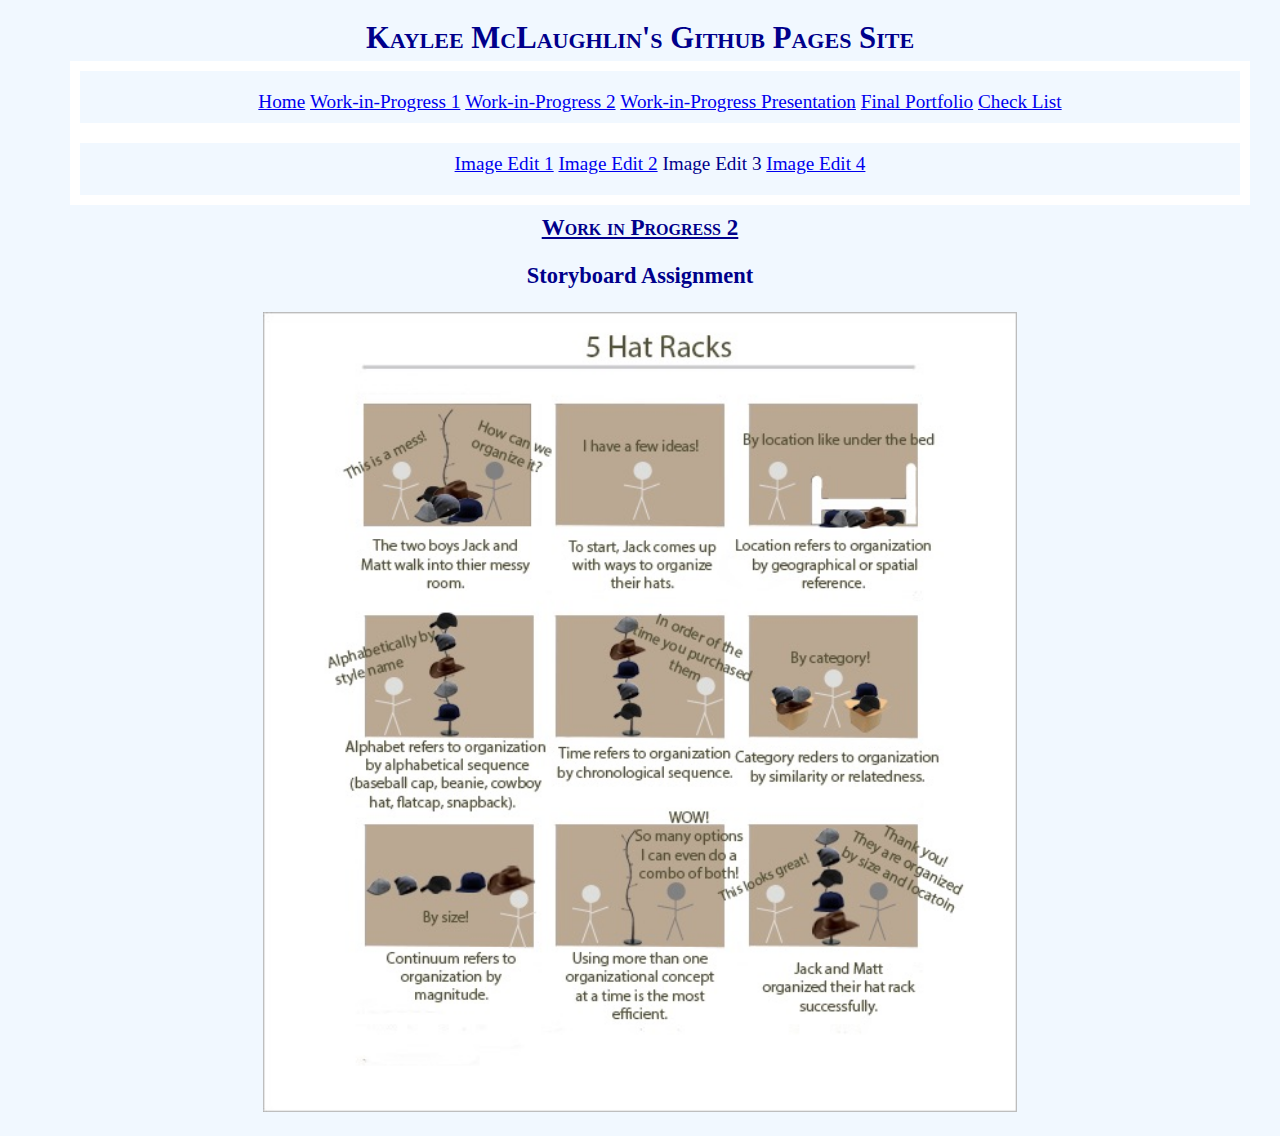
<file: work-2/sample-3/index.html>
<!DOCTYPE html>
<html>
<head>
  <title>Kaylee McLaughlin's Github Pages Site</title>
  <link rel="stylesheet" type="text/css" href="../../static/style.css">
  </head>
<body>
  <h1>Kaylee McLaughlin's Github Pages Site</h1>
  <nav><ul class="main-menu">
    <li><a href="../../">Home</a></li>
    <li><a href="../../work-1/">Work-in-Progress 1</a></li>
    <li><a href="../../work-2/">Work-in-Progress 2</a></li>
    <li><a href="../../presentation/">Work-in-Progress Presentation</a></li>
    <li><a href="../../portfolio/">Final Portfolio</a></li>
    <li><a href="../../checklist/">Check List</a></li>
    </ul>
    
    <ul class="main-menu">
    <li><a href="../../work-2/sample-1/">Image Edit 1</a></li>
    <li><a href="../../work-2/sample-2/">Image Edit 2</a></li>
    <li>Image Edit 3</li>
    <li><a href="../../work-2/sample-4/">Image Edit 4</a></li>
    </ul>
    </nav>
  <main>
    <h2>Work in Progress 2</h2>
    <h3>Storyboard Assignment</h3>
<p><img src="../../static/images/hatrack.jpg" height="800" width="auto"></p> 
  </main>
</body>
</html>
</file>
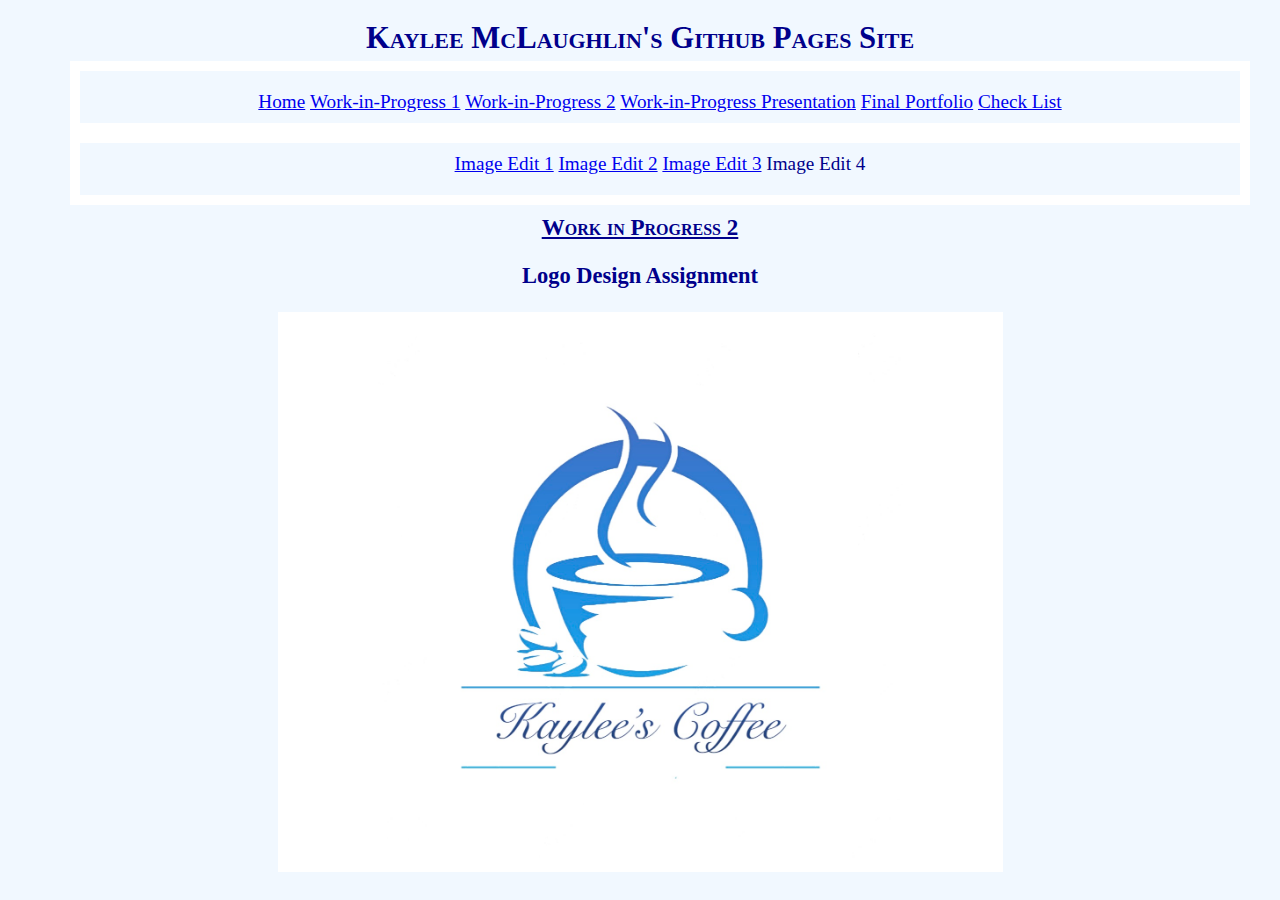
<file: work-2/sample-4/index.html>
<!DOCTYPE html>
<html>
<head>
  <title>Kaylee McLaughlin's Github Pages Site</title>
  <link rel="stylesheet" type="text/css" href="../../static/style.css">
  </head>
<body>
  <h1>Kaylee McLaughlin's Github Pages Site</h1>
  <nav><ul class="main-menu">
    <li><a href="../../">Home</a></li>
    <li><a href="../../work-1/">Work-in-Progress 1</a></li>
    <li><a href="../../work-2/">Work-in-Progress 2</a></li>
    <li><a href="../../presentation/">Work-in-Progress Presentation</a></li>
    <li><a href="../../portfolio/">Final Portfolio</a></li>
    <li><a href="../../checklist/">Check List</a></li>
    </ul>
    
    <ul class="main-menu">
    <li><a href="../../work-2/sample-1/">Image Edit 1</a></li>
    <li><a href="../../work-2/sample-2/">Image Edit 2</a></li>
    <li><a href="../../work-2/sample-3/">Image Edit 3</a></li>
    <li>Image Edit 4</li>
    </ul>
    </nav>
  <main>
    <h2>Work in Progress 2</h2>
    <h3>Logo Design Assignment</h3>
<p><img src="../../static/images/coffee.jpg" height="auto" width="725"></p> 
  </main>
</body>
</html>
</file>
<file: static/style.css>
body {
  color:#00008B;
  font-family:'Optima', 'sans-serif';
  font-size: 120%;
  text-align: center;
  background-color:#f1f8ff;
  margin-right: 80px;
  margin-left: 80px;
}
h1 { 
  color:#00008B;
  font-family:'Trattatello', 'fantasy';
  font-size: 160%;
  text-align: center;
  margin-bottom: 15px;
  font-variant: small-caps;
}
h2 {
  color:#00008B;
  font-family: 'URW Chancery L', 'cursive';
  font-size: 120%;
  text-align: center;
  margin-bottom: 15px;
  font-variant: small-caps;
  text-decoration: underline;
}
ul.main-menu {
    list-style-type: none;
    margin: auto;
    padding: 20px;
  border:#808080 2px;
  outline:#FFFFFF solid 10px;
  text-align: center;
  width: 100%;
  font-weight: 500;
}
ul.main-menu>li {
    display: inline;
}
a:hover {
  color: blue;
}
.frame {
  width: 75%;
  margin-left: auto;
  margin-right: auto;
  display: block;
}

table {
  font-family: 'URW Chancery L', 'cursive';
  border-collapse: collapse;
  width: 100%;
}

td, th {
  border: 1px solid #dddddd;
  text-align: left;
  padding: 8px;
}

tr:nth-child(even) {
  background-color: #dddddd;
}
</file>
